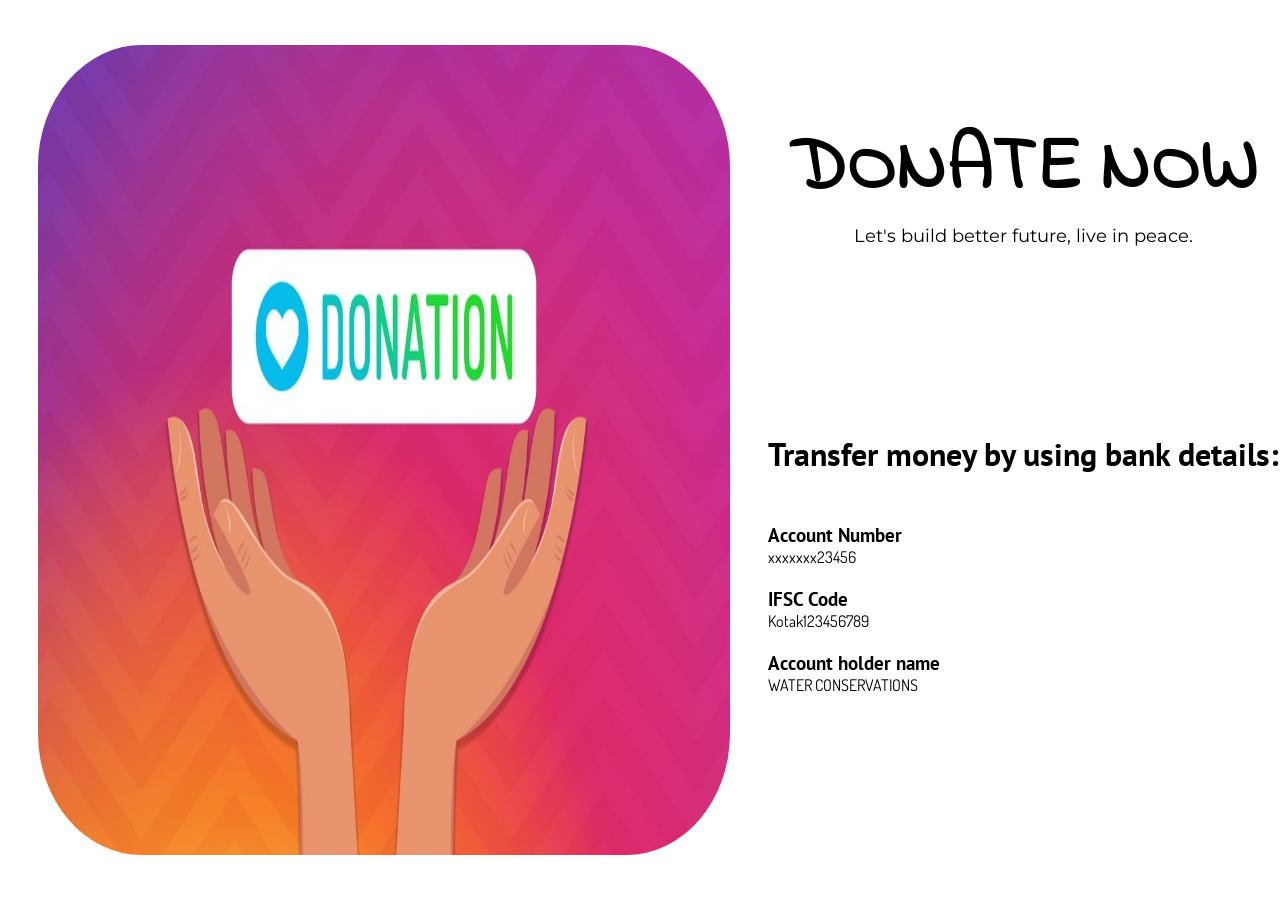
<file: donation.html>
<!DOCTYPE html>
<html lang="en">

<head>
    <meta charset="UTF-8">
    <meta http-equiv="X-UA-Compatible" content="IE=edge">
    <meta name="viewport" content="width=device-width, initial-scale=1.0">
    <title>Donations</title>
    <link rel="stylesheet" href="./css/donation.css">
</head>

<body>
    <div class="container">
        <div class="image-box universal3">
            <img class="tree" src="./image/logo-donation.jpg" alt="tree without leaves">
        </div>

        <!-- this is the biggest container in which i will set everything -->
        <div class="main">

            <div class="upper-main">
                <!-- two div will be under this -->
                <div class="heading universal2">
                    <h1 class="donate">donate now</h1>
                </div>
                <div class="small-content universal2">
                    <p class="quote">Let's build better future, live in peace.</p>
                </div>
            </div>
            <div class="lower-main">
                <!-- in this i will put contact us form and some essential information about us -->
                <div class="heading2">
                    <h2 class="money">Transfer money by using bank details:</h2>
                </div>
                <div class="account-details">

                    <div class="account-number universal-margin">
                        <h3 class="universal-font">Account Number</h3>
                        <p class="universal-font2">xxxxxxx23456</p>
                    </div>
                    <div class="ifsc universal-margin">
                        <h3 class="universal-font">IFSC Code</h3>
                        <p class="universal-font2">Kotak123456789</p>
                    </div>
                    <div class="holder universal-margin">
                        <h3 class="universal-font">Account holder name</h3>
                        <p class="universal-font2">WATER CONSERVATIONS</p>

                    </div>
                </div>
            </div>
        </div>
    </div>
</body>

</html>
</file>
<file: css/donation.css>
@import url('https://fonts.googleapis.com/css2?family=Indie+Flower&family=Montserrat:wght@300&display=swap');
@import url('https://fonts.googleapis.com/css2?family=Indie+Flower&family=Montserrat:wght@300&family=PT+Sans&display=swap');
@import url('https://fonts.googleapis.com/css2?family=Dosis&family=Indie+Flower&family=Montserrat:wght@300&family=PT+Sans&display=swap');

* {
   margin: 0;
   padding: 0;
}

.universal {
   display: flex;
}

.universal2 {
   display: flex;
   justify-content: center;
   /* only two things are this so remember it */
}

.universal3 {
   display: flex;
   justify-content: center;
   align-items: center;
}

.universal-font {
   font-family: 'PT Sans', sans-serif;
}

.universal-font2 {
   font-family: 'Dosis', sans-serif
}

.universal-margin {
   margin-bottom: 20px;
}

.container {
   display: flex;
}

.image-box {
   width: 60%;
   height: 100vh;
}

.tree {
   height: 90vh;
   width: 90%;
   border-radius: 15%;
}

.main {
   display: grid;
}

.heading {
   height: 25vh;
   align-items: flex-end;
}

.donate {
   text-transform: uppercase;
   /* font-family: 'Montserrat', sans-serif; */
   font-family: 'Indie Flower', cursive;
   font-size: 100px;
   font-size: 75px;
   font-weight: 900;
}

.quote {
   font-family: 'Montserrat', sans-serif;
   font-size: large;
}

.heading2 {
   height: 10vh;
   align-items: center;
}

h2.money {
   font-family: 'PT Sans', sans-ser;
   font-size: xx-large;
}

.message {
   font-family: 'Indie Flower', cursive;
   font-size: 50px;
   text-transform: capitalize;
   font-weight: bold;
   color: whitesmoke;
}
</file>
